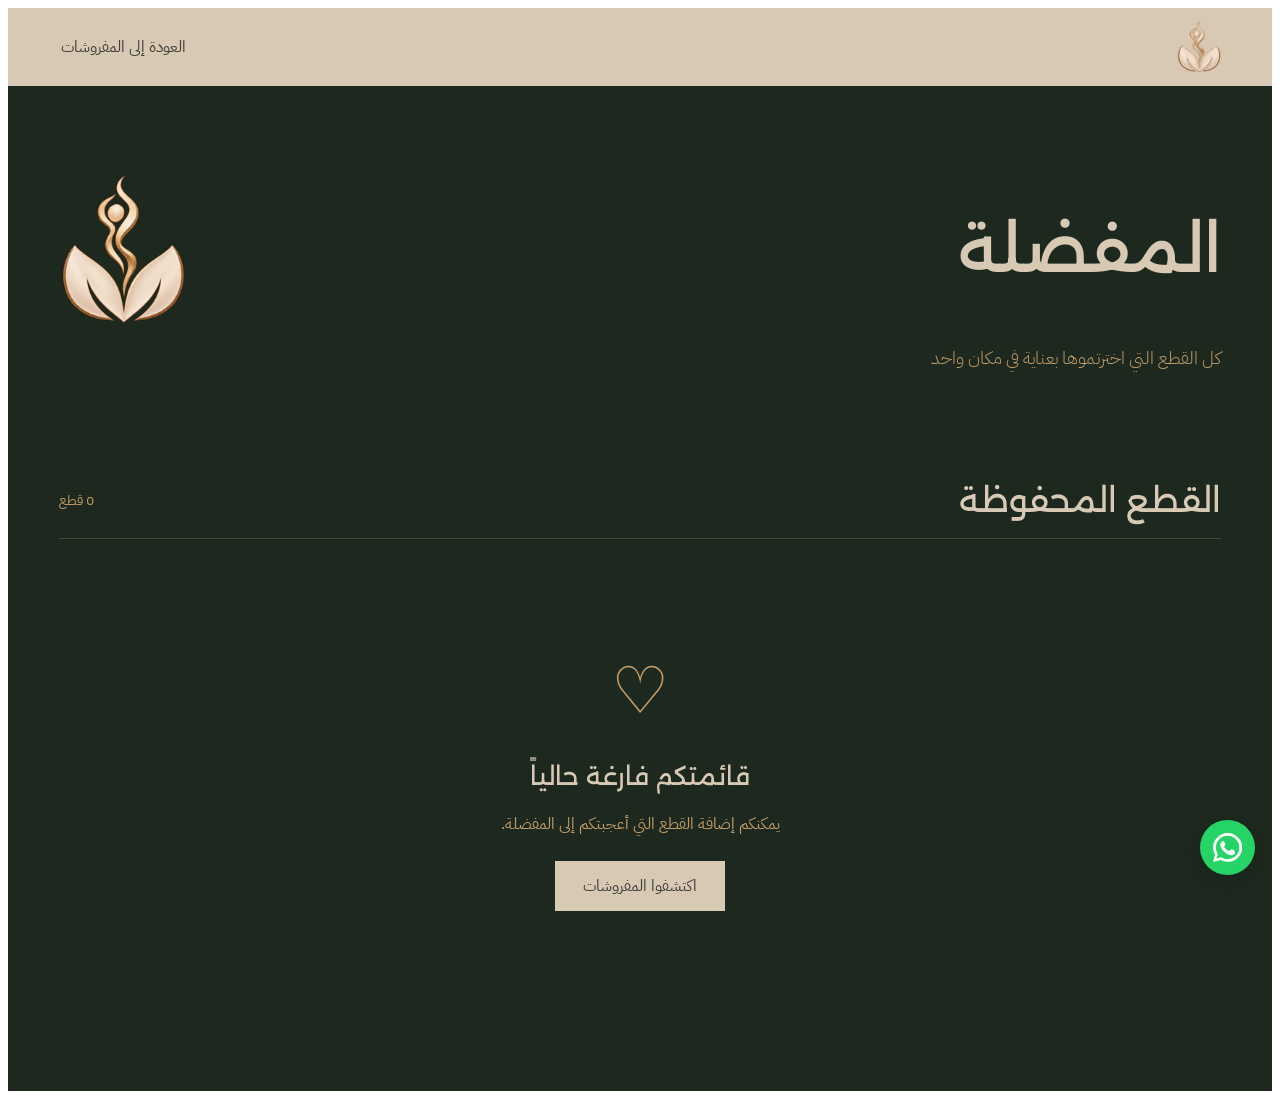
<file: components/favorites.html>
<!DOCTYPE html>
<html lang="ar" dir="rtl">
<head>
  <meta charset="UTF-8">
  <meta name="viewport" content="width=device-width, initial-scale=1.0">
  <meta name="theme-color" content="#1D291E">

  <title>المفضلة | الغصن العتيق</title>

  <link rel="preconnect" href="https://fonts.googleapis.com">
  <link rel="preconnect" href="https://fonts.gstatic.com" crossorigin>
  <link href="https://fonts.googleapis.com/css2?family=Alexandria:wght@300;400;500&family=IBM+Plex+Sans+Arabic:wght@300;400&display=swap" rel="stylesheet">

  <link rel="stylesheet" href="./favorites.css">
</head>

<body>
  <main class="furniture favorites-page">

    <header class="furniture__bar">
      <a href="./index.html" class="furniture__logo">
        <img src="../public/logo.png" alt="الغصن العتيق">
      </a>

      <a href="./FurniturePage/Fu.html" class="furniture__back">
        العودة إلى المفروشات
      </a>
    </header>

    <section class="furniture__main">

      <div class="furniture__title-row">
        <h1 class="furniture__title">المفضلة</h1>
        <img
          src="../public/logo.png"
          alt="الغصن العتيق"
          class="furniture__intro-logo"
        >
      </div>

      <p class="furniture__lead">
        كل القطع التي اخترتموها بعناية في مكان واحد
      </p>

      <section class="favorites-content">

        <div class="favorites-toolbar">
          <h2 class="furniture__cat-title">القطع المحفوظة</h2>
          <span id="favorites-count">0 قطعة</span>
        </div>

        <div class="furniture__grid favorites-grid" id="favorites-grid"></div>

        <div class="favorites-empty" id="favorites-empty" hidden>
          <span class="empty-heart">♡</span>
          <h2>قائمتكم فارغة حالياً</h2>
          <p>يمكنكم إضافة القطع التي أعجبتكم إلى المفضلة.</p>

          <a href="./FurniturePage/Fu.html" class="browse-button">
            اكتشفوا المفروشات
          </a>
        </div>

      </section>
    </section>

<a
  class="favorites-whatsapp"
  href="https://wa.me/966559914470"
  target="_blank"
  rel="noopener noreferrer"
  aria-label="ت"
>
  <svg viewBox="0 0 24 24" aria-hidden="true">
    <path d="M20.5 3.5A11.8 11.8 0 0 0 12.1 0C5.5 0 .1 5.4.1 12c0 2.1.6 4.1 1.6 5.9L0 24l6.3-1.7a12 12 0 0 0 5.8 1.5h.1c6.6 0 12-5.4 12-12 0-3.2-1.3-6.1-3.7-8.3ZM12.1 21.7a9.7 9.7 0 0 1-5-1.4l-.4-.2-3.7 1 1-3.6-.2-.4a9.7 9.7 0 1 1 8.3 4.6Zm5.3-7.3c-.3-.2-1.7-.9-2-.9-.3-.1-.5-.2-.7.2-.2.3-.8.9-.9 1.1-.2.2-.4.2-.7.1-.3-.2-1.2-.4-2.3-1.4-.8-.7-1.4-1.6-1.5-1.9-.2-.3 0-.5.1-.6l.5-.6c.2-.2.2-.3.3-.5.1-.2 0-.4 0-.6l-.9-2.1c-.2-.5-.5-.4-.7-.4h-.6c-.2 0-.6.1-.9.4-.3.3-1.1 1.1-1.1 2.6s1.1 3 1.2 3.2c.2.2 2.2 3.4 5.3 4.7.7.3 1.3.5 1.7.6.7.2 1.4.2 1.9.1.6-.1 1.7-.7 1.9-1.4.2-.7.2-1.3.1-1.4-.1-.1-.3-.2-.6-.4Z"/>
  </svg>
 
</a>

  </main>

  <script src="./favorites.js"></script>
</body>
</html>
</file>
<file: components/favorites.css>
@import url("https://fonts.googleapis.com/css2?family=Alexandria:wght@300;400;500&family=IBM+Plex+Sans+Arabic:wght@300;400&display=swap");

/* =================================
   Favorites Page
================================= */

.favorites-page {
  --ivory: #1D291E;
  --ink: #D8C9B5;
  --muted: #C19A65;
  --gold: #43403D;

  min-height: 100vh;
  overflow-x: hidden;

  background: var(--ivory);
  color: var(--ink);

  font-family: "IBM Plex Sans Arabic", "Segoe UI", Tahoma, sans-serif;
}

.favorites-page *,
.favorites-page *::before,
.favorites-page *::after {
  box-sizing: border-box;
}

/* =================================
   Header
================================= */

.favorites-page .furniture__bar {
  display: flex;
  align-items: center;
  justify-content: space-between;
  padding: 14px clamp(16px, 4vw, 56px);
  background: var(--ink);
}

.favorites-page .furniture__logo img {
  display: block;
  width: 44px;
  height: auto;
  object-fit: contain;
}

.favorites-page .furniture__back {
  color: var(--gold);
  text-decoration: none;
  font-size: 1rem;
  padding: 8px 2px;
  border-bottom: 1px solid transparent;
  transition: border-color 0.3s ease;
}

.favorites-page .furniture__back:hover {
  border-bottom-color: var(--gold);
}

/* =================================
   Main Content
================================= */

.favorites-page .furniture__main {
  max-width: 1328px;
  margin: 0 auto;
  padding:
    clamp(48px, 7vw, 112px)
    clamp(20px, 4vw, 56px)
    clamp(64px, 9vw, 140px);
}

/* =================================
   Intro
================================= */

.favorites-page .furniture__title-row {
  display: flex;
  direction: rtl;
  align-items: center;
  justify-content: space-between;
  width: 100%;
}

.favorites-page .furniture__title {
  margin: 0;
  font-family: "Alexandria", "IBM Plex Sans Arabic", sans-serif;
  font-size: clamp(2.4rem, 5vw, 4.4rem);
  font-weight: 500;
  line-height: 1.3;
}

.favorites-page .furniture__intro-logo {
  width: clamp(85px, 10vw, 145px);
  height: auto;
  object-fit: contain;
}

.favorites-page .furniture__lead {
  margin: clamp(10px, 1.4vw, 20px) 0 0;
  font-size: clamp(1rem, 1.4vw, 1.25rem);
  font-weight: 300;
  line-height: 1.9;
  color: var(--muted);
}

/* =================================
   Toolbar
================================= */

.favorites-toolbar {
  display: flex;
  align-items: center;
  justify-content: space-between;
  gap: 15px;
  margin-top: clamp(56px, 8vw, 120px);
  margin-bottom: clamp(20px, 3vw, 40px);
  padding-bottom: 14px;
  border-bottom: 1px solid rgba(216, 201, 181, 0.2);
}

.favorites-toolbar .furniture__cat-title {
  margin: 0;
  padding: 0;
  border: 0;
  font-family: "Alexandria", "IBM Plex Sans Arabic", sans-serif;
  font-size: clamp(1.5rem, 2.6vw, 2.2rem);
  font-weight: 400;
  line-height: 1.4;
}

#favorites-count {
  flex-shrink: 0;
  color: var(--muted);
  font-size: 14px;
}

/* =================================
   Favorites Grid
================================= */

.favorites-grid {
  list-style: none;
  margin: 0;
  padding: 0;
  column-count: 3;
  column-gap: clamp(16px, 2.4vw, 36px);
}

/* =================================
   Favorite Cards
================================= */

.favorite-card {
  position: relative;
  display: inline-block;
  width: 100%;
  break-inside: avoid;
  margin: 0 0 clamp(28px, 3.4vw, 52px);
  padding: 12px;
  background: #E9E1D5;
}

.favorite-card__image-wrap {
  position: relative;
  margin: 0;
  overflow: hidden;
}

.favorite-card img {
  display: block;
  width: 100%;
  height: auto;
  background: #E9E1D4;
  transition: transform 0.55s cubic-bezier(0.2, 0.7, 0.3, 1);
}

.favorite-card__image-wrap:hover img {
  transform: scale(1.035);
}

/* =================================
   Remove Button
================================= */

.favorite-remove {
  position: absolute;
  top: 14px;
  left: 14px;
  z-index: 2;

  width: 44px;
  height: 44px;

  display: flex;
  align-items: center;
  justify-content: center;

  border: none;
  border-radius: 50%;

  background: rgba(248, 244, 237, 0.94);
  color: #9D3548;

  font-size: 25px;
  cursor: pointer;
  transition: 0.3s ease;
}

.favorite-remove:hover {
  background: #9D3548;
  color: white;
}

/* =================================
   Card Text
================================= */

.favorite-card__info {
  padding: 14px 10px;
  text-align: right;
}

.favorite-card__info h3 {
  margin: 0;
  color: #263C35;
  font-family: "Alexandria", "IBM Plex Sans Arabic", sans-serif;
  font-size: clamp(1rem, 1.4vw, 1.2rem);
  font-weight: 500;
  line-height: 1.5;
}

.favorite-card__info p {
  margin: 6px 0 0;
  color: #6F655B;
  font-size: clamp(0.92rem, 1.1vw, 1rem);
  font-weight: 300;
  line-height: 1.85;
}

/* =================================
   Empty Favorites
================================= */

.favorites-empty {
  text-align: center;
  padding: 65px 15px;
}

.empty-heart {
  display: block;
  color: var(--muted);
  font-size: 65px;
}

.favorites-empty h2 {
  color: var(--ink);
  font-family: "Alexandria", "IBM Plex Sans Arabic", sans-serif;
  font-size: 25px;
  font-weight: 400;
}

.favorites-empty p {
  color: var(--muted);
  margin-bottom: 25px;
}

.browse-button {
  display: inline-block;
  padding: 13px 28px;
  background: var(--ink);
  color: var(--gold);
  text-decoration: none;
  transition: 0.3s;
}

.browse-button:hover {
  background: #E9E1D5;
}

[hidden] {
  display: none !important;
}

/* =================================
   Responsive
================================= */

@media (max-width: 960px) {
  .favorites-grid {
    column-count: 2;
  }
}

@media (max-width: 560px) {
  .favorites-grid {
    column-count: 1;
  }

  .favorites-page .furniture__bar {
    padding: 14px 16px;
  }

  .favorites-page .furniture__logo img {
    width: 44px;
  }

  .favorites-page .furniture__main {
    padding: 50px 18px 70px;
  }

  .favorites-toolbar {
    align-items: flex-start;
  }
}

/* =================================
   English Direction
================================= */

html[dir="ltr"] .favorites-page .furniture__title-row {
  direction: ltr;
}

html[dir="ltr"] .favorite-card__info {
  text-align: left;
}
.favorites-whatsapp {
  position: fixed;
  right: 25px;
  bottom: 25px;
  z-index: 9999;

  width: 55px;
  height: 55px;
  border-radius: 50%;

  display: flex;
  align-items: center;
  justify-content: center;

  background: #25D366;
  box-shadow: 0 5px 18px rgba(0, 0, 0, 0.18);
  transition: transform 0.3s ease;
}

.favorites-whatsapp svg {
  width: 29px;
  height: 29px;
  fill: white;
}

.favorites-whatsapp:hover {
  transform: scale(1.1);
}

@media (max-width: 600px) {
  .favorites-whatsapp {
    right: 15px;
    bottom: 15px;
    width: 50px;
    height: 50px;
  }
}
</file>
